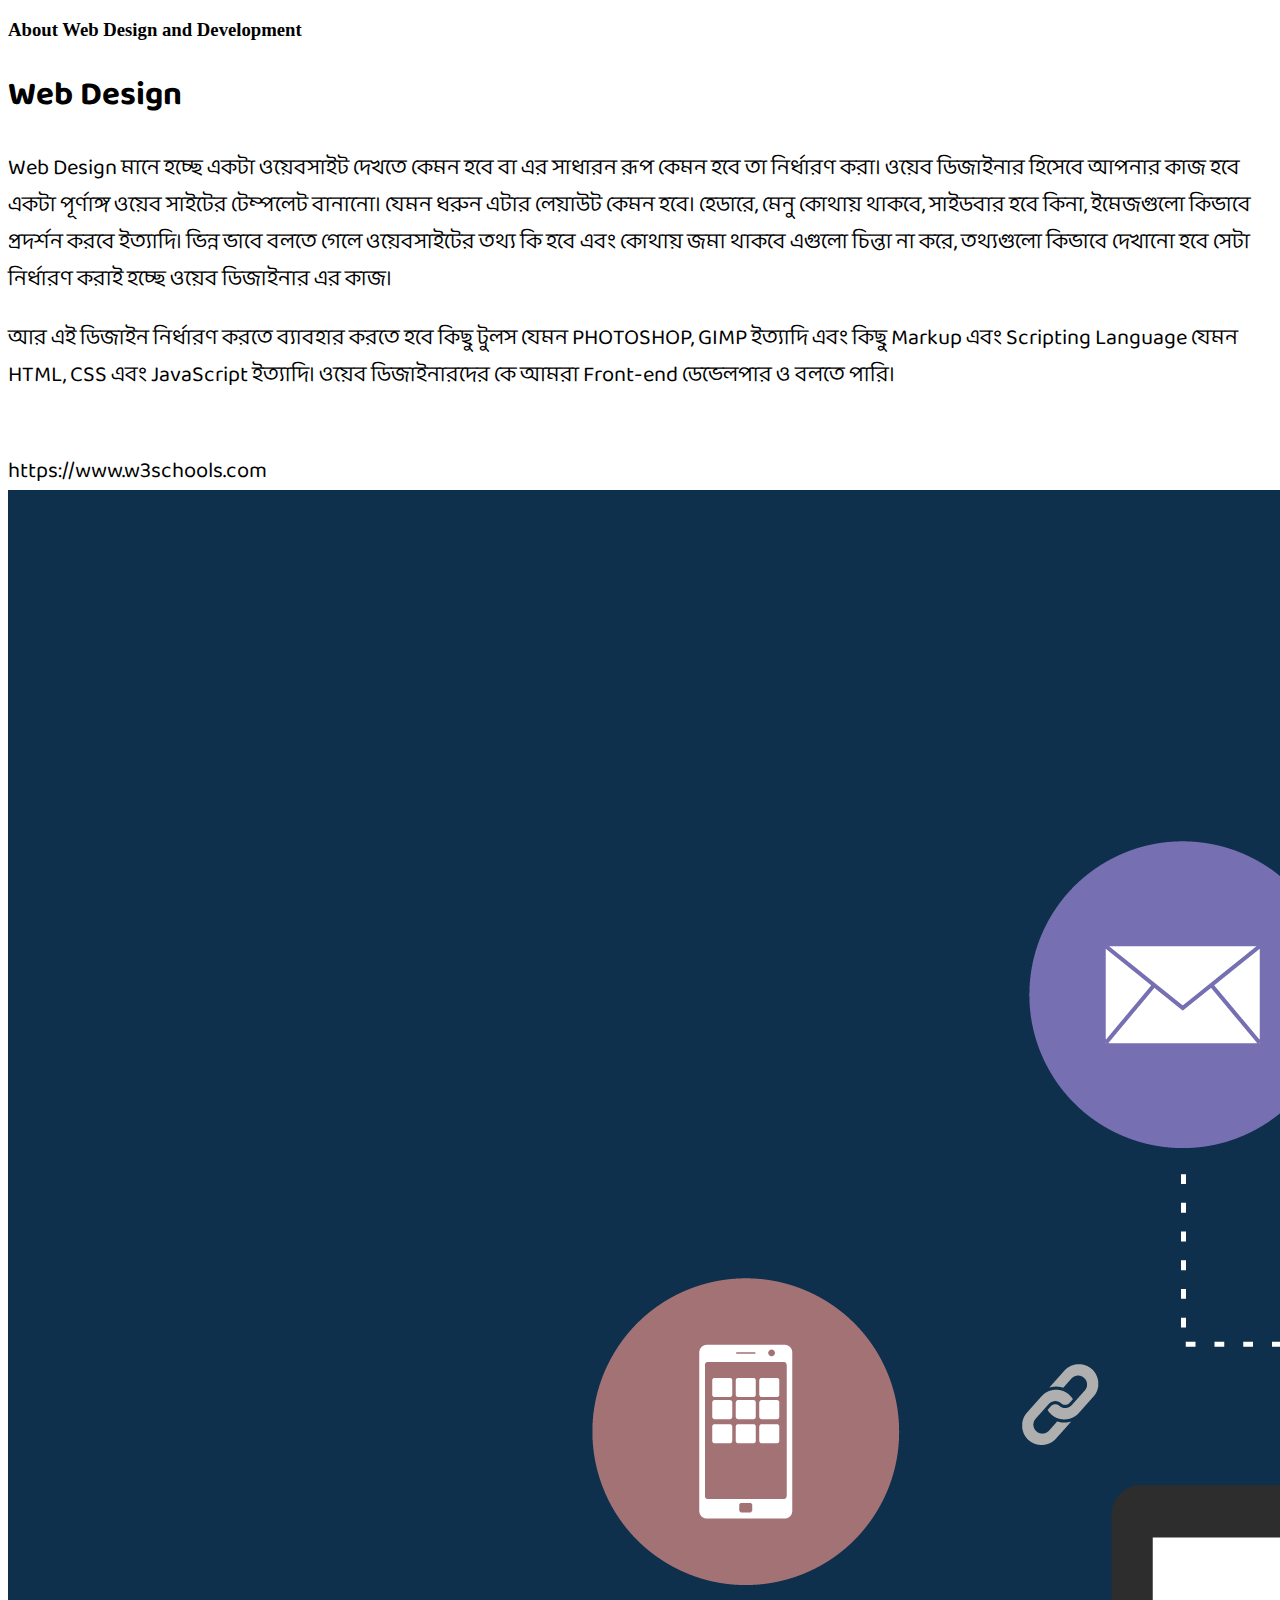
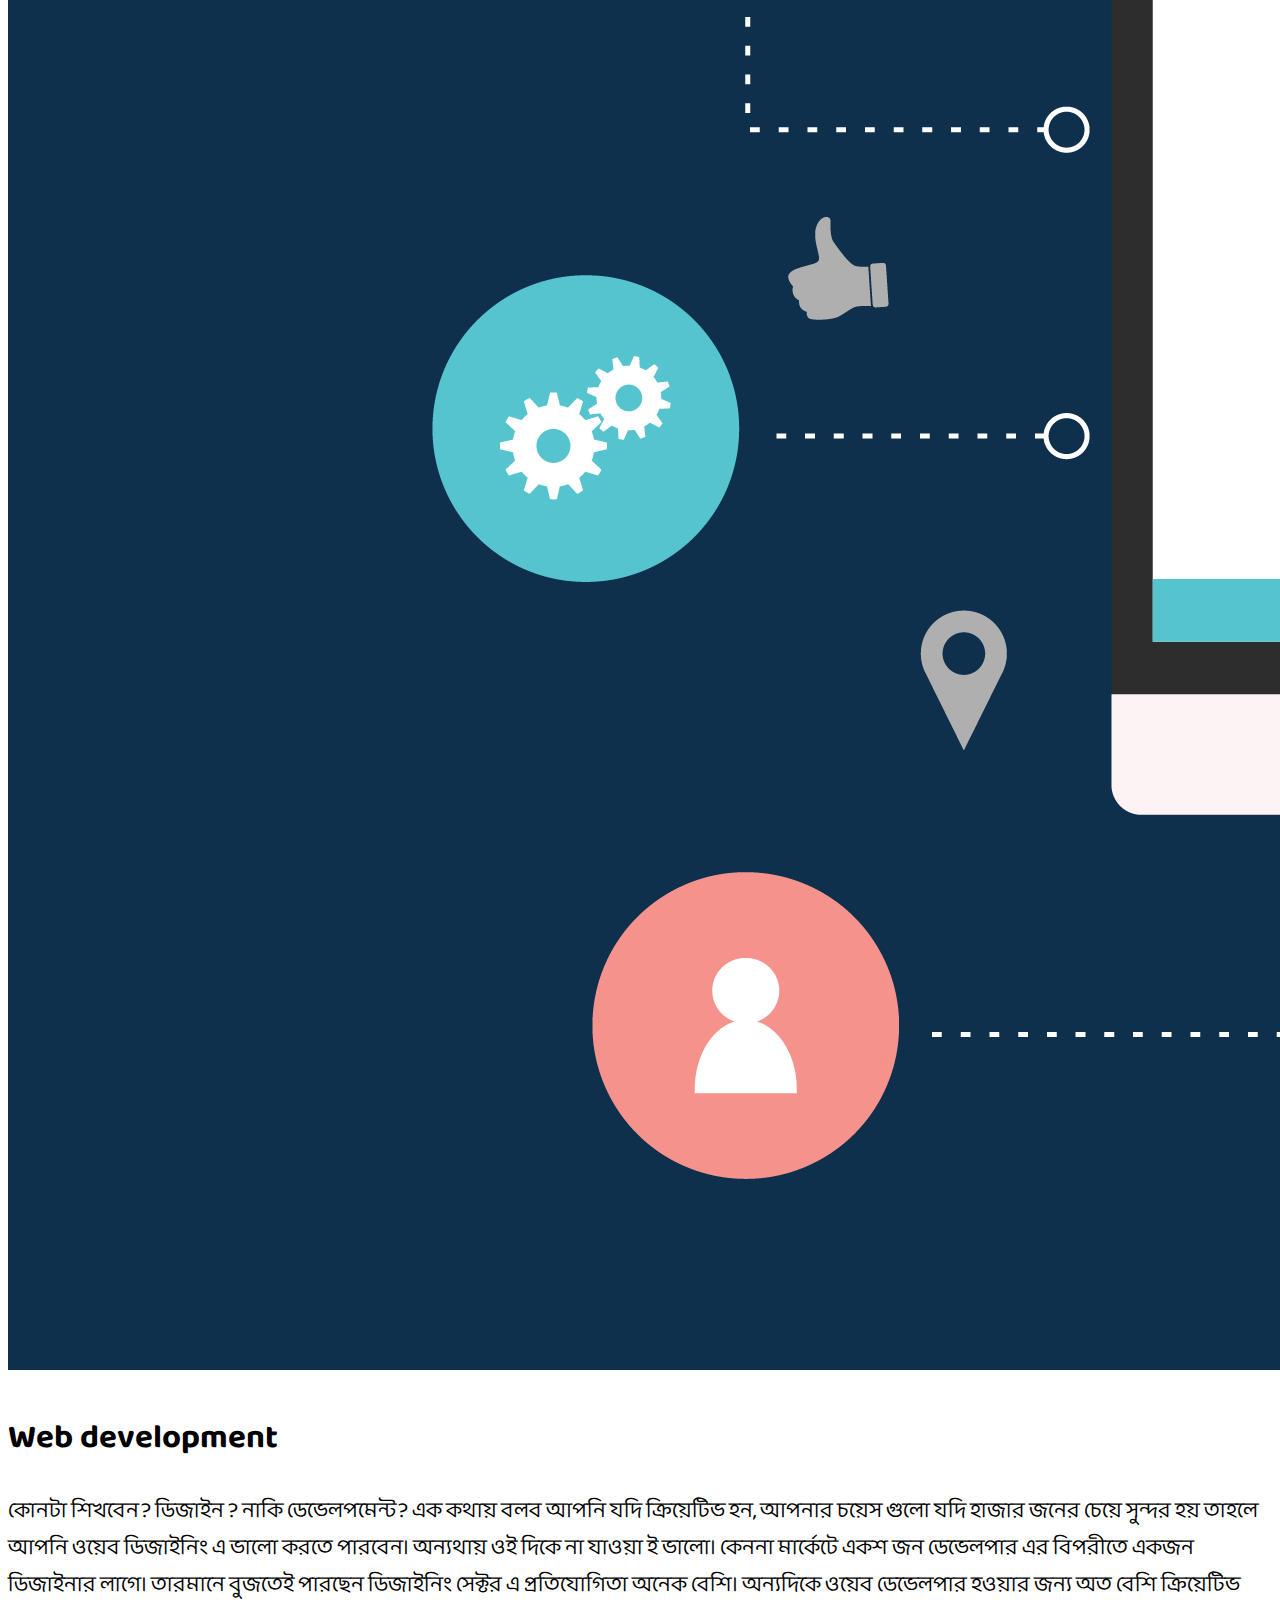
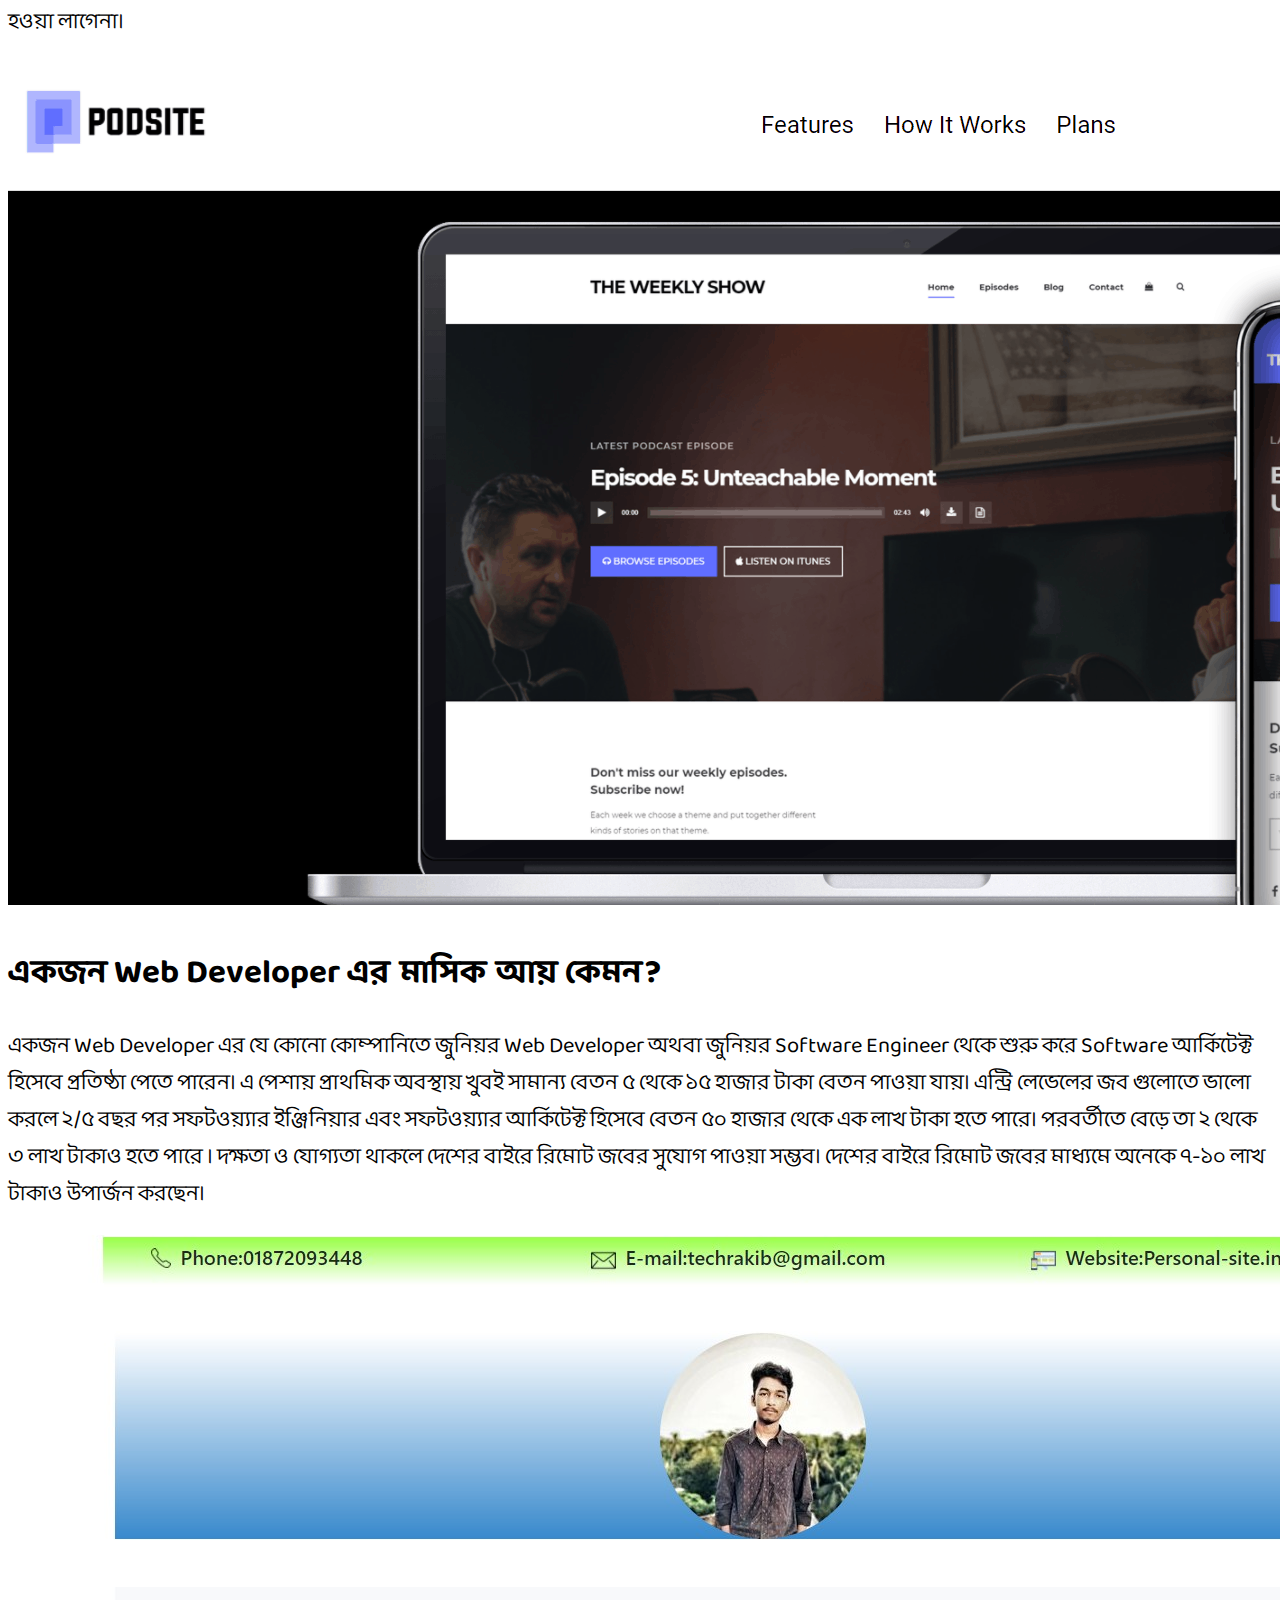
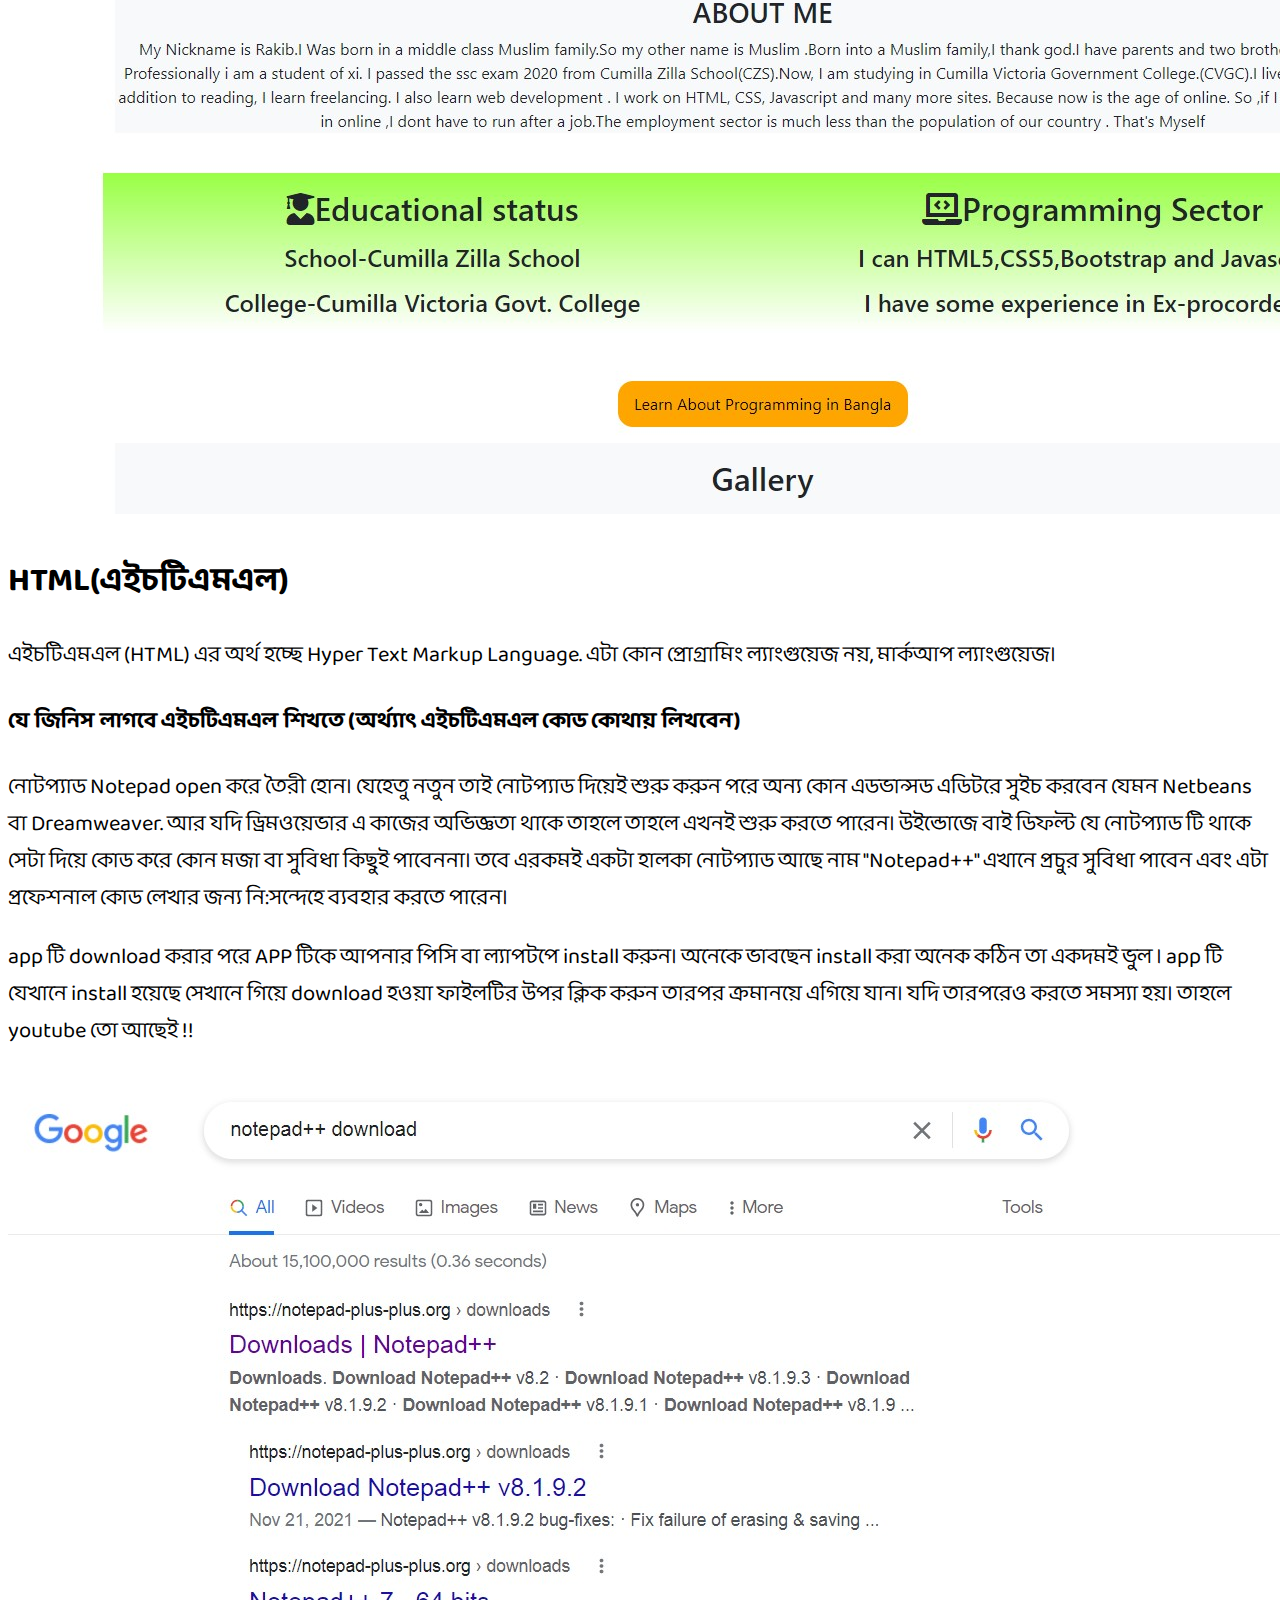
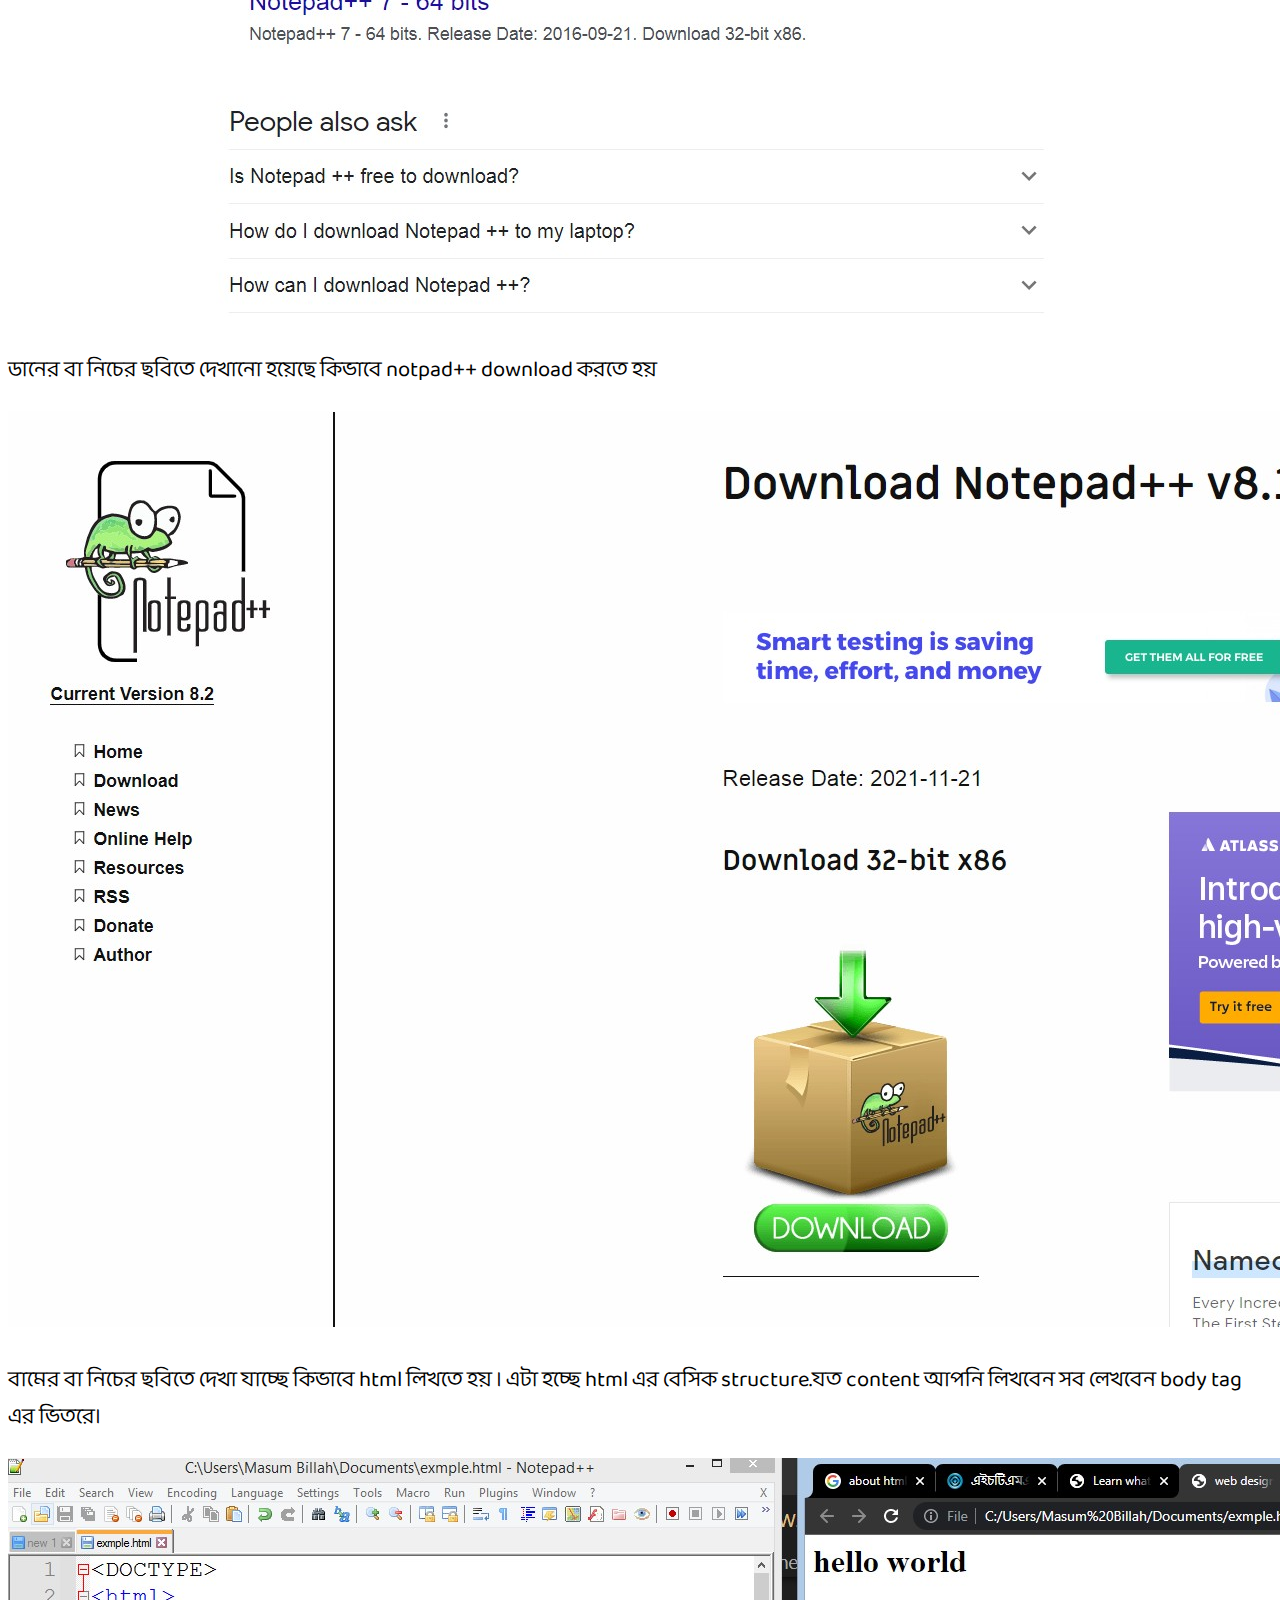
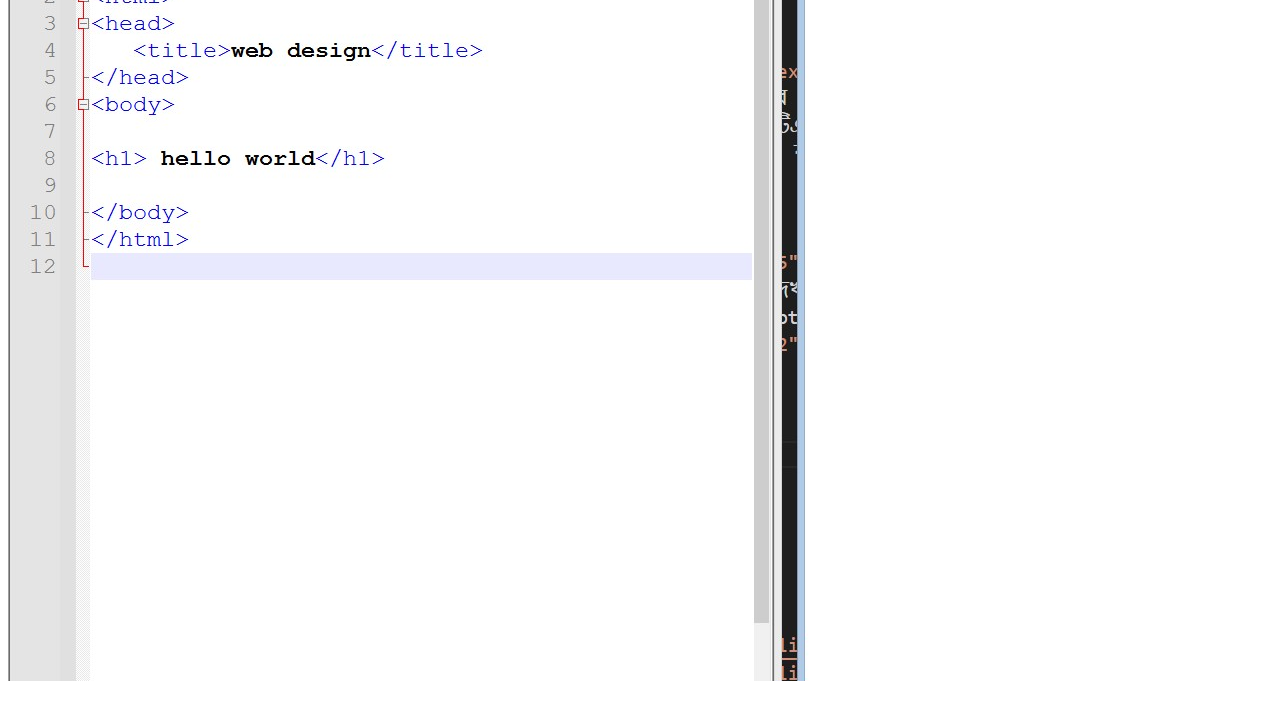
<file: learnW.html>
<!DOCTYPE html>
<html lang="en">
<head>
    <meta charset="UTF-8">
    <meta http-equiv="X-UA-Compatible" content="IE=edge">
    <meta name="viewport" content="width=device-width, initial-scale=1.0">
    <title>Learn what is web design?</title>
    <link href="https://cdn.jsdelivr.net/npm/bootstrap@5.1.3/dist/css/bootstrap.min.css" rel="stylesheet" integrity="sha384-1BmE4kWBq78iYhFldvKuhfTAU6auU8tT94WrHftjDbrCEXSU1oBoqyl2QvZ6jIW3" crossorigin="anonymous">
    <link rel="stylesheet" href="https://use.fontawesome.com/releases/v5.15.4/css/all.css" integrity="sha384-DyZ88mC6Up2uqS4h/KRgHuoeGwBcD4Ng9SiP4dIRy0EXTlnuz47vAwmeGwVChigm" crossorigin="anonymous">
    <link rel="stylesheet" href="https://cdnjs.cloudflare.com/ajax/libs/font-awesome/4.7.0/css/font-awesome.min.css">
  <style>
  @import url('https://fonts.googleapis.com/css2?family=Archivo+Narrow:ital,wght@0,400;0,500;1,400;1,500&family=Baloo+Da+2:wght@400;500;600;700&family=Chivo:ital,wght@0,700;1,400&family=Hind+Siliguri:wght@300;400;500;600;700&family=Mulish:ital,wght@0,200;0,300;0,400;0,600;0,700;0,800;1,200;1,300;1,400;1,600;1,700;1,800&family=Oswald:wght@200&display=swap');
  .row{
    font-family: 'Baloo Da 2', cursive;
    font-size: 22px;
  }
  
  </style>
</head>
<body>
<div class="container">  
    <div class="title text-center p-3">
        <h3><i class="fas fa-laptop-code"></i>About Web Design and Development</h3>
        
    </div> 
    <div class="row bg-light ">
      <div class="col-lg-6">
        <h2 class="bg-primary text-white text-center">Web Design</h2>
        <p>Web Design মানে হচ্ছে একটা ওয়েবসাইট দেখতে কেমন হবে বা এর সাধারন রূপ কেমন হবে তা নির্ধারণ করা। ওয়েব ডিজাইনার হিসেবে আপনার কাজ হবে একটা পূর্ণাঙ্গ ওয়েব সাইটের টেম্পলেট বানানো।
         যেমন ধরুন এটার লেয়াউট কেমন হবে। হেডারে, মেনু কোথায় থাকবে, সাইডবার হবে কিনা, ইমেজগুলো কিভাবে প্রদর্শন করবে ইত্যাদি। 
         ভিন্ন ভাবে বলতে গেলে ওয়েবসাইটের তথ্য কি হবে এবং কোথায় জমা থাকবে এগুলো চিন্তা না করে, তথ্যগুলো কিভাবে দেখানো হবে সেটা নির্ধারণ করাই হচ্ছে ওয়েব ডিজাইনার এর কাজ। 
         </p><p>আর এই ডিজাইন নির্ধারণ করতে ব্যাবহার করতে হবে কিছু টুলস যেমন PHOTOSHOP, GIMP ইত্যাদি এবং কিছু Markup
         এবং Scripting Language যেমন HTML, CSS এবং JavaScript ইত্যাদি। ওয়েব ডিজাইনারদের কে আমরা Front-end ডেভেলপার ও বলতে পারি।</p>
         <br/> https://www.w3schools.com
      </div> 
      <div class="col-lg-6">
        <img class="img-fluid" src="./img/web.png"/>
      </div>  
       <div class="col-lg-6 mt-3">
         <h2 class="bg-primary text-white text-center">Web development</h2>
         <p>কোনটা শিখবেন? ডিজাইন ? নাকি ডেভেলপমেন্ট?
          এক কথায় বলব আপনি যদি ক্রিয়েটিভ হন, আপনার চয়েস গুলো যদি হাজার জনের চেয়ে সুন্দর হয় তাহলে আপনি ওয়েব ডিজাইনিং এ ভালো করতে পারবেন। 
           অন্যথায় ওই দিকে না যাওয়া ই ভালো। কেননা মার্কেটে একশ জন ডেভেলপার এর বিপরীতে একজন ডিজাইনার লাগে। তারমানে বুজতেই পারছেন ডিজাইনিং সেক্টর এ প্রতিযোগিতা অনেক বেশি। 
          অন্যদিকে  ওয়েব ডেভেলপার হওয়ার জন্য অত বেশি ক্রিয়েটিভ হওয়া লাগেনা।</p>
       </div>
       <div class="col-lg-6">
        <img class="img-fluid" src="./img/image83.png"/>
       </div> 

      <div class="col-lg-6 mt-5">
        <h2 class="bg-primary text-white text-center">একজন Web Developer এর মাসিক আয় কেমন?</h2>
        <p>
          একজন Web Developer এর যে কোনো কোম্পানিতে জুনিয়র Web Developer অথবা জুনিয়র Software Engineer থেকে শুরু করে Software 
          আর্কিটেক্ট হিসেবে প্রতিষ্ঠা পেতে পারেন। এ পেশায় প্রাথমিক অবস্থায় খুবই সামান্য বেতন ৫ থেকে ১৫ হাজার টাকা বেতন পাওয়া যায়। এন্ট্রি লেভেলের জব গুলোতে ভালো করলে ২/৫ 
          বছর পর সফটওয়্যার ইঞ্জিনিয়ার এবং সফটওয়্যার আর্কিটেক্ট হিসেবে বেতন ৫০ হাজার থেকে এক লাখ টাকা হতে পারে। পরবর্তীতে বেড়ে তা ২ থেকে ৩ লাখ টাকাও হতে পারে । 
          দক্ষতা ও যোগ্যতা থাকলে দেশের বাইরে রিমোট জবের সুযোগ পাওয়া সম্ভব। দেশের বাইরে রিমোট জবের মাধ্যমে অনেকে ৭-১০ লাখ টাকাও উপার্জন করছেন।</p>
      </div>
      <div class="col-lg-6 mt-3">
        <img class="img-fluid mt-3" src="./img/own.jpg"/>
      </div> 

      <div class="col-lg-6 mt-5">    
          <h2 class="bg-primary text-white text-center">HTML(এইচটিএমএল)</h2>
          <p>এইচটিএমএল (HTML) এর অর্থ হচ্ছে Hyper Text Markup Language. এটা কোন প্রোগ্রামিং ল্যাংগুয়েজ নয়, মার্কআপ ল্যাংগুয়েজ।</p>
          <h4>যে জিনিস লাগবে এইচটিএমএল শিখতে (অর্থ্যাৎ এইচটিএমএল কোড কোথায় লিখবেন)</h4>
          <p>নোটপ্যাড Notepad open করে তৈরী হোন। যেহেতু নতুন তাই নোটপ্যাড দিয়েই শুরু করুন পরে অন্য কোন এডভান্সড এডিটরে সুইচ করবেন যেমন Netbeans বা Dreamweaver. আর যদি ড্রিমওয়েভার এ কাজের অভিজ্ঞতা থাকে তাহলে তাহলে এখনই শুরু করতে পারেন। উইন্ডোজে বাই ডিফল্ট যে নোটপ্যাড টি থাকে সেটা দিয়ে কোড করে কোন মজা বা সুবিধা কিছুই পাবেননা। তবে এরকমই একটা হালকা নোটপ্যাড আছে নাম "Notepad++" এখানে প্রচুর সুবিধা পাবেন এবং এটা প্রফেশনাল কোড লেখার জন্য নি:সন্দেহে ব্যবহার করতে পারেন। </p>  
           <p>app টি download করার পরে APP টিকে আপনার পিসি বা ল্যাপটপে install করুন।
             অনেকে ভাবছেন install করা অনেক কঠিন তা একদমই ভুল ।  app টি যেখানে install হয়েছে সেখানে গিয়ে download হওয়া ফাইলটির  উপর ক্লিক করুন তারপর ক্রমানয়ে এগিয়ে যান। যদি তারপরেও করতে সমস্যা হয়। তাহলে youtube তো আছেই !! 
           </p>      
      </div>
      <div class="col-lg-6">      
        <img class="img-fluid mt-5" src="./img/notpadd.jpg"/>
        <p> ডানের বা নিচের ছবিতে দেখানো হয়েছে কিভাবে notpad++ download করতে হয়</p>      
        <img class="img-fluid mt-2" src="./img/notpad.jpg"/>
      </div> 

      <div class="col-lg-6 mt-5">
        <p>বামের বা নিচের  ছবিতে দেখা যাচ্ছে কিভাবে html  লিখতে হয় । এটা হচ্ছে html এর বেসিক structure.যত content আপনি লিখবেন সব লেখবেন body tag এর ভিতরে।</p>
      </div>

      
      <div class="col-lg-6">
        <img class="img-fluid mt-5" src="./img/exmple.jpg"/>        
      </div>
    </div> 
 </div>
    

    <script src="https://cdn.jsdelivr.net/npm/bootstrap@5.1.3/dist/js/bootstrap.bundle.min.js" integrity="sha384-ka7Sk0Gln4gmtz2MlQnikT1wXgYsOg+OMhuP+IlRH9sENBO0LRn5q+8nbTov4+1p" crossorigin="anonymous"></script>
    <script src="https://cdn.jsdelivr.net/npm/@popperjs/core@2.10.2/dist/umd/popper.min.js" integrity="sha384-7+zCNj/IqJ95wo16oMtfsKbZ9ccEh31eOz1HGyDuCQ6wgnyJNSYdrPa03rtR1zdB" crossorigin="anonymous"></script>
    <script src="https://cdn.jsdelivr.net/npm/bootstrap@5.1.3/dist/js/bootstrap.min.js" integrity="sha384-QJHtvGhmr9XOIpI6YVutG+2QOK9T+ZnN4kzFN1RtK3zEFEIsxhlmWl5/YESvpZ13" crossorigin="anonymous"></script>
</body>
</html>
</file>
